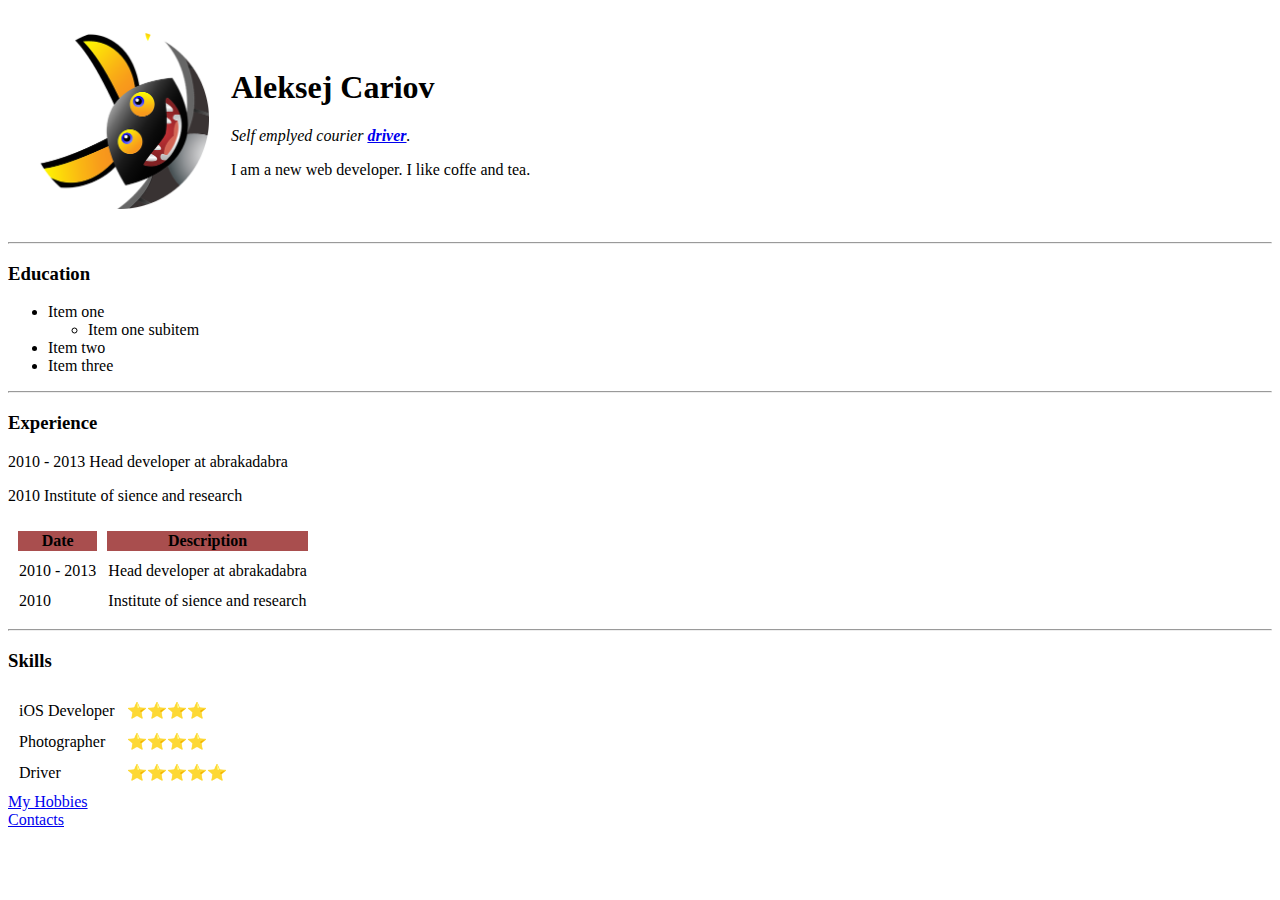
<file: index.html>
<!DOCTYPE html>
<html lang="en">
<head>
    <meta charset="UTF-8">
    <link rel="stylesheet" href="css/style.css">
    <title>💀 Aleksejs web</title>
</head>
<body>
    <table cellspacing="20">
        <tr>
            <td>    <img src="img/animal-1817643_640-modified.png" alt="Humans body" width="180px" height="180px">
</td>
            <td>    <h1>Aleksej Cariov</h1>
    <p><em>Self emplyed courier <strong><a href="dpd.com">driver</a></strong>.</em></p>
    <p>I am a new web developer. I like coffe and tea.</p>
</td>
        </tr>
    </table>
    <hr>
    <h3>Education</h3>
    <ul>
        <li>Item one
            <ul>
                <li>Item one subitem</li>
            </ul>
        </li>
        <li>Item two</li>
        <li>Item three</li>
    </ul>
    <hr>
    <h3>Experience</h3>
    <p>2010 - 2013 Head developer at abrakadabra</p>
    <p>2010 Institute of sience and research</p>
    <table cellspacing="10">
        <thead>
            <tr>
                <th>Date</th>
                <th>Description</th>
            </tr>
        </thead>
        <tbody>        <tr>
            <td>
                2010 - 2013
            </td>
            <td>
                Head developer at abrakadabra
            </td>
        </tr>
        <tr>
            <td>
                2010
            </td>
            <td>
                Institute of sience and research
            </td>
        </tr>
    </tbody>
        <tfoot></tfoot>

    </table>
    <hr>
<h3>Skills</h3>
            <table cellspacing="10">
                <tr>
                    <td>
                        iOS Developer
                    </td>
                    <td>
                        ⭐⭐⭐⭐
                    </td>
                </tr>
                <tr>
                    <td>
                        Photographer
                    </td>
                    <td>
                        ⭐⭐⭐⭐
                    </td>
                </tr>
                <tr>
                    <td>
                        Driver
                    </td>
                    <td>
                        ⭐⭐⭐⭐⭐
                    </td>
                </tr>
            </table>
<a href="hobbies.html">My Hobbies</a>
<br>
<a href="contact.html">Contacts</a>
</body>
</html>
</file>
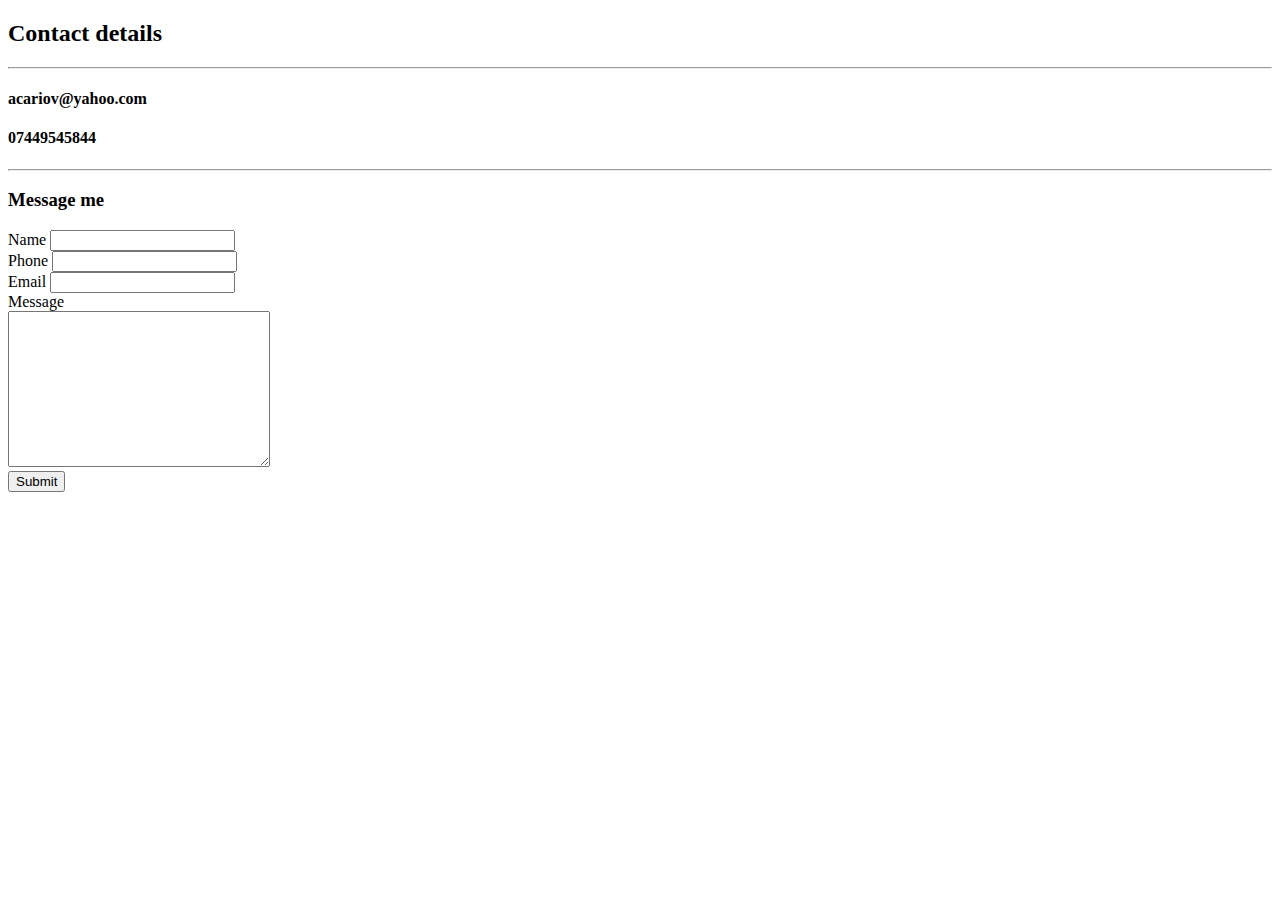
<file: contact.html>
<!DOCTYPE html>
<html lang="en">
<head>
    <meta charset="UTF-8">
    <meta http-equiv="X-UA-Compatible" content="IE=edge">
    <meta name="viewport" content="width=device-width, initial-scale=1.0">
    <title>Contact</title>
</head>
<body>
    <h2>Contact details</h2>
    <hr>
    <h4>acariov@yahoo.com</h4>
    <h4>07449545844</h4>
    <hr>
    <h3>Message me</h3>
    <form action="mailto:acariov@yahoo.com" method="post" enctype="text/plain">
        <label for="name">Name</label>
        <input type="text" name="name" id=""><br>
        <label for="tel">Phone</label>
        <input type="text" name="tel" id=""><br>
        <label for="mail">Email</label>
        <input type="email" name="mail" id=""><br>
        <label for="text">Message</label><br>
        <textarea name="text" id="" cols="30" rows="10"></textarea><br>
        <input type="submit" value="Submit">
    </form>
</body>
</html>
</file>
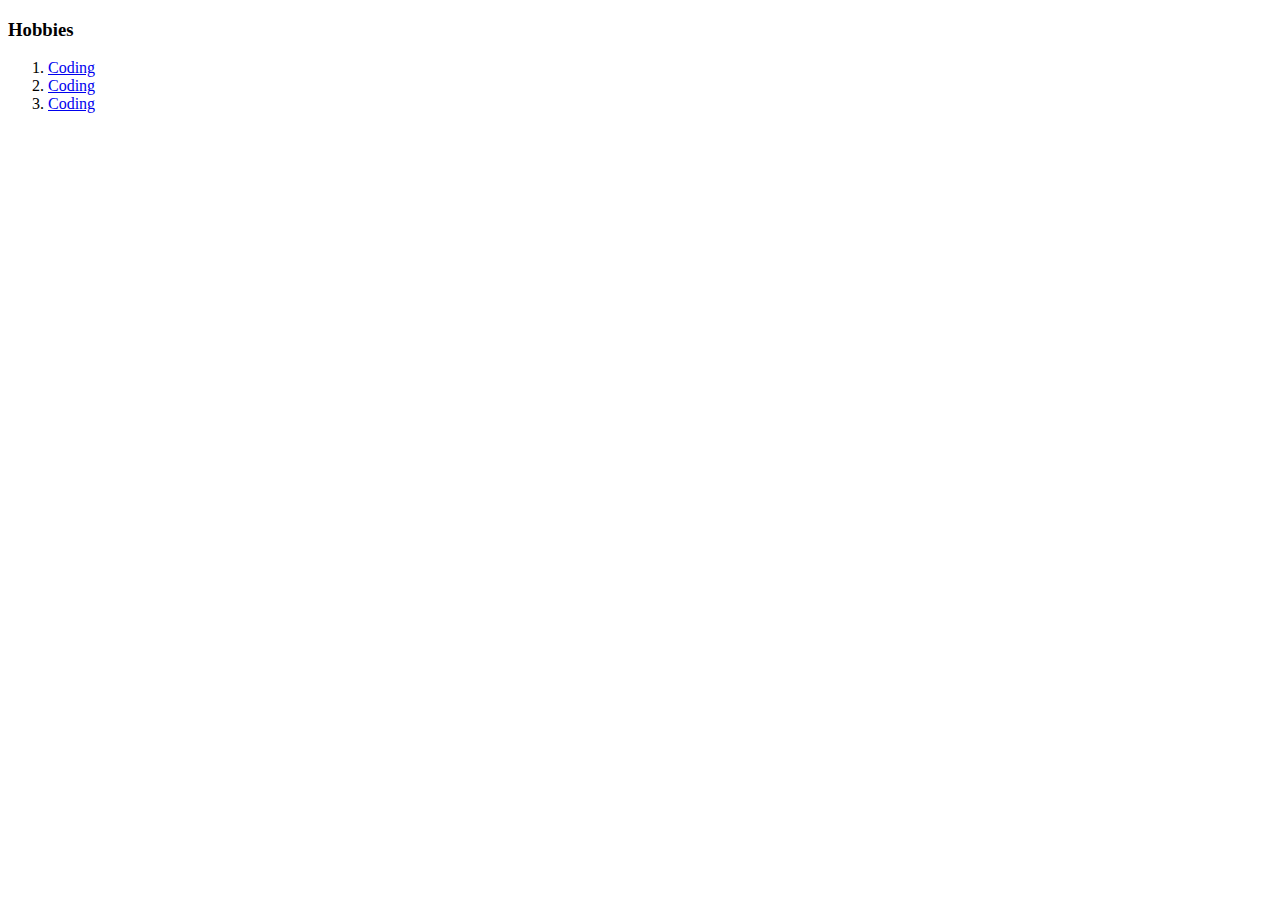
<file: hobbies.html>
<!DOCTYPE html>
<html lang="en">
<head>
    <meta charset="UTF-8">
    <meta http-equiv="X-UA-Compatible" content="IE=edge">
    <meta name="viewport" content="width=device-width, initial-scale=1.0">
    <title>Hobbies</title>
</head>
<body>
    <h3>Hobbies</h3>
    <ol>
    <li><a href="#">Coding</a></li>
    <li><a href="#">Coding</a></li>
    <li><a href="#">Coding</a></li>
    
</body>
</html>
</file>
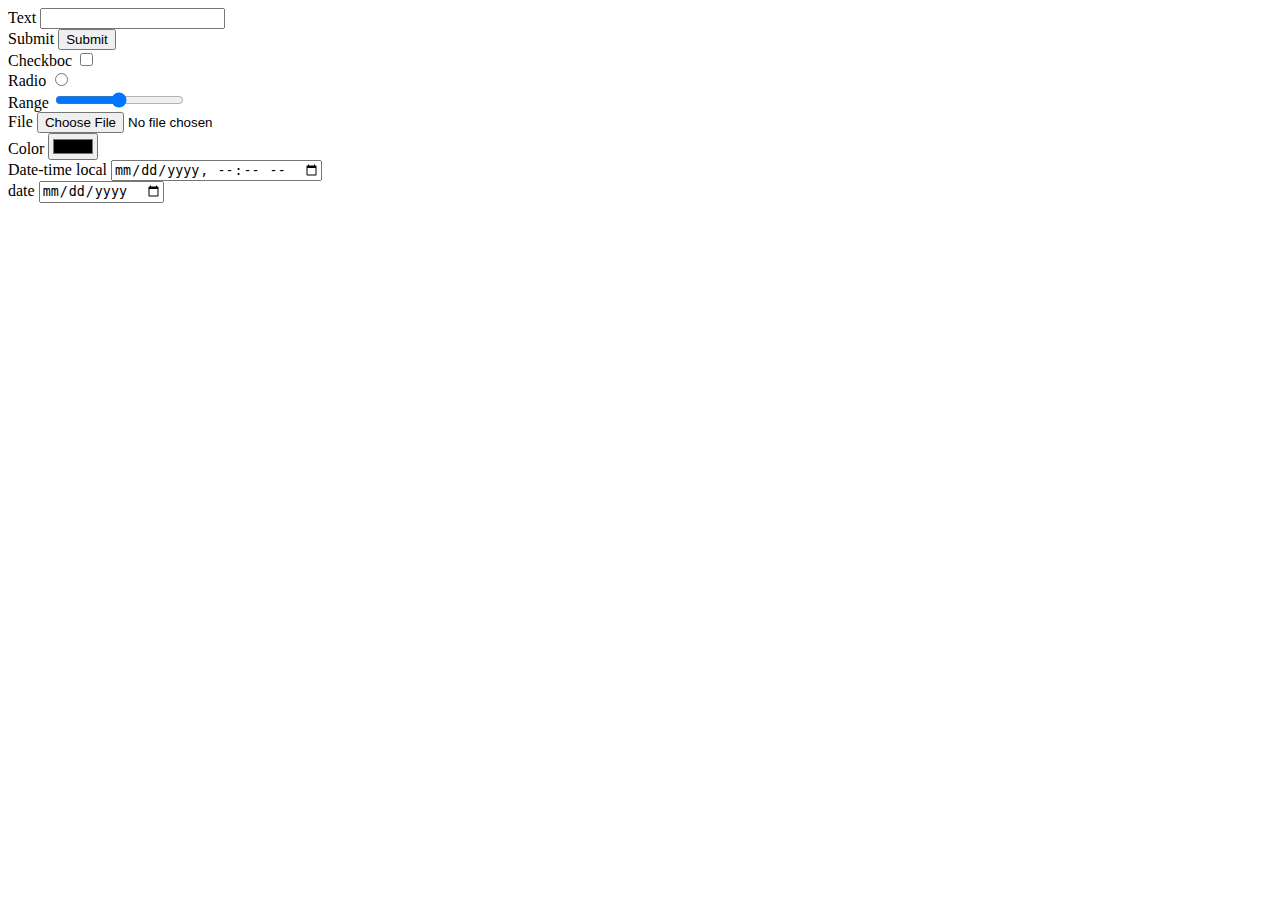
<file: inputs.html>
<!DOCTYPE html>
<html lang="en">
<head>
    <meta charset="UTF-8">
    <meta http-equiv="X-UA-Compatible" content="IE=edge">
    <meta name="viewport" content="width=device-width, initial-scale=1.0">
    <title>Input types</title>
</head>
<body>
    <form action="">
        <label for="">Text</label>
        <input type="text" name="" id=""><br>
        <label for="">Submit</label>
        <input type="submit" value="Submit"><br>
        <label for="">Checkboc</label>
        <input type="checkbox" name="" id=""><br>
        <label for="">Radio</label>
        <input type="radio" name="" id=""><br>
        <label for="">Range</label>
        <input type="range" name="" id=""><br>
        <label for="">File</label>
        <input type="file" name="" id=""><br>
        <label for="">Color</label>
        <input type="color" name="" id=""><br>
        <label for="">Date-time local</label>
        <input type="datetime-local" name="" id=""><br>
        <label for="">date</label>
        <input type="date" name="" id="">
    </form>
</body>
</html>
</file>
<file: css/style.css>
thead {
    background: rgb(169, 78, 78);
}

tr:hover {
    background-color: grey;
}
</file>
